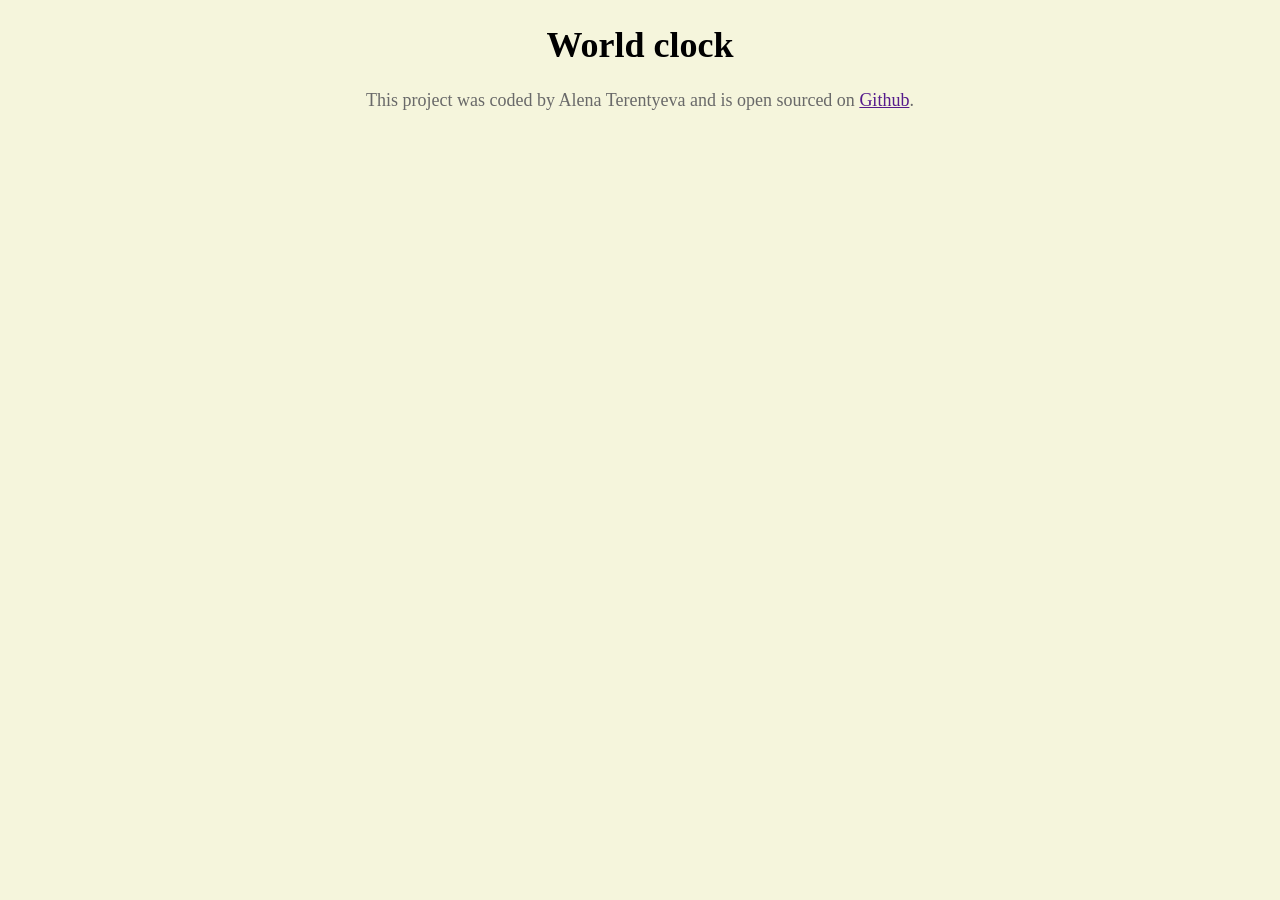
<file: index.html.html>
<!doctype html>
<html lang="en">
  <head>
    <meta charset="UTF-8" />
    <meta name="viewport" content="width=device-width, initial-scale=1.0" />
    <link rel="stylesheet" href="css/style.css" />
    <title>World clock</title>
  </head>
  <body>
    <h1>World clock</h1>
    <footer>
      This project was coded by Alena Terentyeva and is open sourced on
      <a href="" target="_blank">Github</a>.
    </footer>
    <script src="Java/index.js"></script>
  </body>
</html>
</file>
<file: css/style.css>
body {
  background-color: beige;
}

.container {
  max-width: 600px;
  background-color: white;
  padding: 30px;
  box-shadow: 10px 10px 10px rgba(0, 0, 0, 0.4);
  border-radius: 10px;
  margin: 60px auto;
}

.city {
  display: flex;
  justify-content: space-between;
  margin: 10px 0;
  padding: 30px 0;
  border-bottom: 1px dashed rgba(0, 0, 0, 0.4);
}

.city: :last-child {
  border: none;
}

.time {
  font-size: 48px;
  font-weight: bold;
}

.time small {
  font-size: 24px;
  vertical-align: middle;
}

select {
  display: block;
  width: 100%;
  border-radius: 4px;
  padding: 10px;
  font-size: 18px;
}

h1 {
  text-align: center;
  font-size: 36px;
  font-family: "Times New Roman", Times, serif;
}

h2 {
  margin: 0 0 5px;
  font-size: 28px;
}

footer {
  text-align: center;
  font-size: 18px;
  color: dimgray;
}

.date {
  opacity: 0.7;
}
</file>
